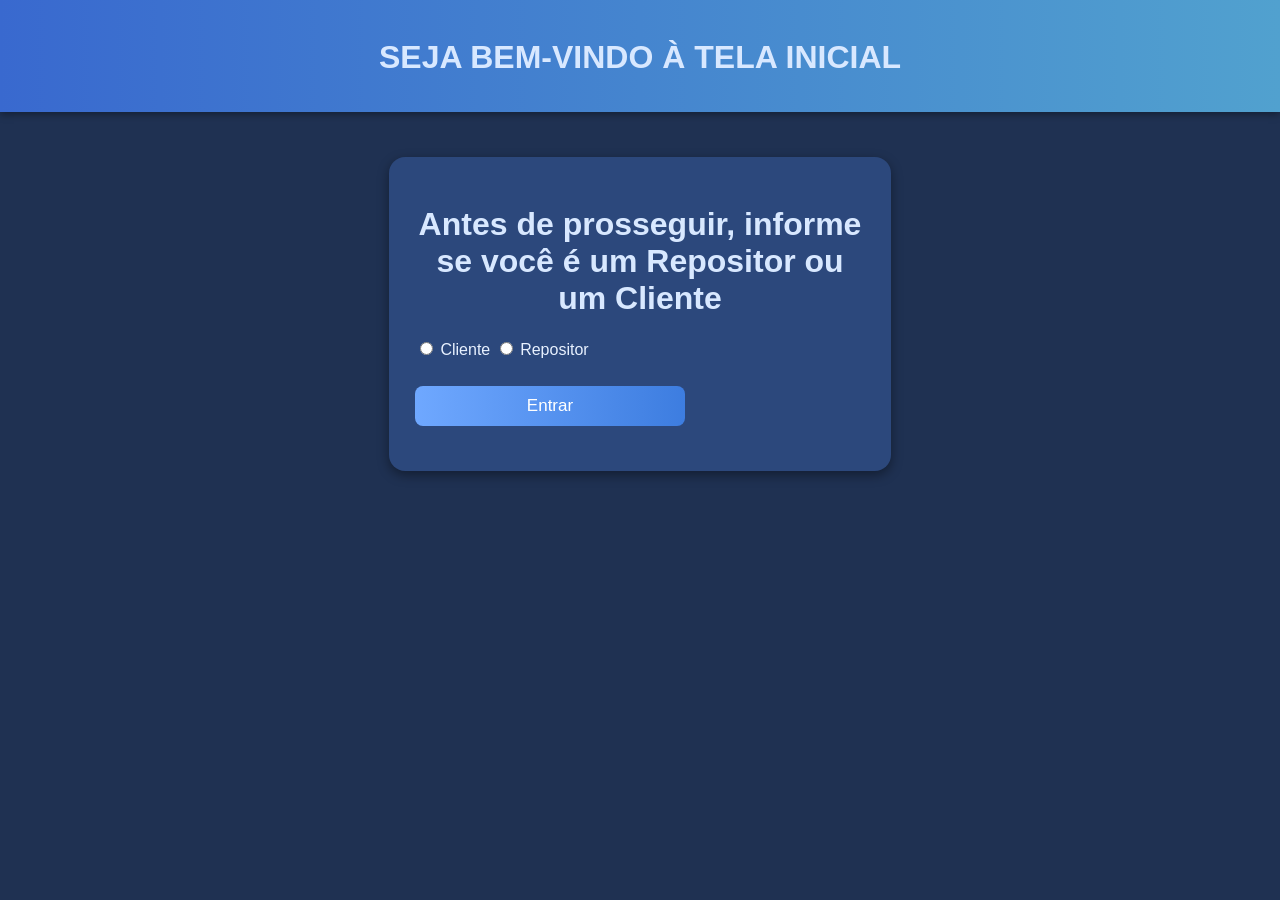
<file: index.html>
<!DOCTYPE html>
<html lang="pt-BR">
<head>
    <meta charset="UTF-8">
    <title>Tela inicial</title>
    <meta name="viewport" content="width=device-width, initial-scale=1.0">
    <link rel="stylesheet" href="style.css">
</head>
<body>

    <footer id="footer">
        <h1>SEJA BEM-VINDO À TELA INICIAL</h1>
    </footer>

    <div class="form">
        <form>
            <h1 id="h1mn">Antes de prosseguir, informe se você é um Repositor ou um Cliente</h1>

            <label>
                <input type="radio" id="cliente" name="tipo" value="a">
                Cliente
            </label>

            <label>
                <input type="radio" id="repositor" name="tipo" value="b">
                Repositor
            </label>

            <br><br>

            <input type="button" onclick="slam()" value="Entrar">

            <br><br>
        </form>
    </div>

    <script>
        function slam() {
            let value = document.querySelector('input[name="tipo"]:checked');

            if (!value) {
                alert("O campo não pode ficar vazio");
                return;
            }

            if (value.value === "a") {
                window.location.href = "usuario.html";
            } else {
                window.location.href = "repositor.html";
            }
        }
    </script>

</body>
</html>
</file>
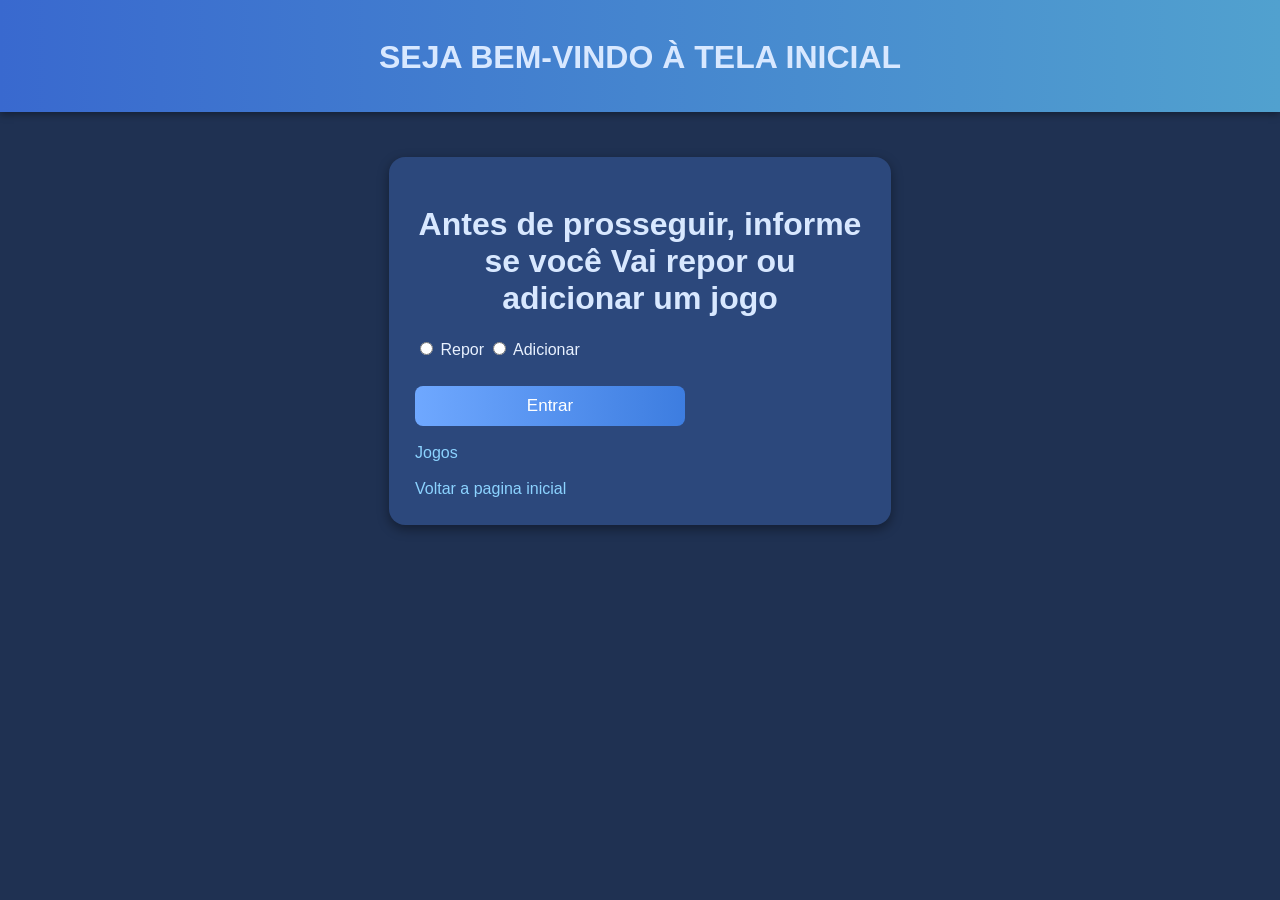
<file: repositor.html>
<!DOCTYPE html>
<html lang="pt-BR">
<head>
    <meta charset="UTF-8">
    <title>Tela inicial</title>
    <meta name="viewport" content="width=device-width, initial-scale=1.0">
    <link rel="stylesheet" href="style.css">
</head>
<body>

    <footer id="footer">
        <h1>SEJA BEM-VINDO À TELA INICIAL</h1>
    </footer>

    <div class="form">
        <form onsubmit="return false;">
            <h1 id="h1mn">Antes de prosseguir, informe se você Vai repor ou adicionar um jogo</h1>

            <label>
                <input type="radio" id="repor" name="tipo" value="a">
                Repor
            </label>

            <label>
                <input type="radio" id="adicionar" name="tipo" value="b">
                Adicionar
            </label>

            <br><br>

            <input type="button" onclick="slam()" value="Entrar">

            <br><br>
            <a href="jogos2.php">Jogos</a>
            <br><br>
            <a href="index.html">Voltar a pagina inicial</a>
        </form>
    </div>

    <script>
        function slam() {
            let value = document.querySelector('input[name="tipo"]:checked');

            if (!value) {
                alert("O campo não pode ficar vazio");
                return;
            }

            if (value.value === "a") {
                window.location.href = "repositor1.html";
            } else {
                window.location.href = "repositor2.html";
            }
        }
    </script>

</body>
</html>
</file>
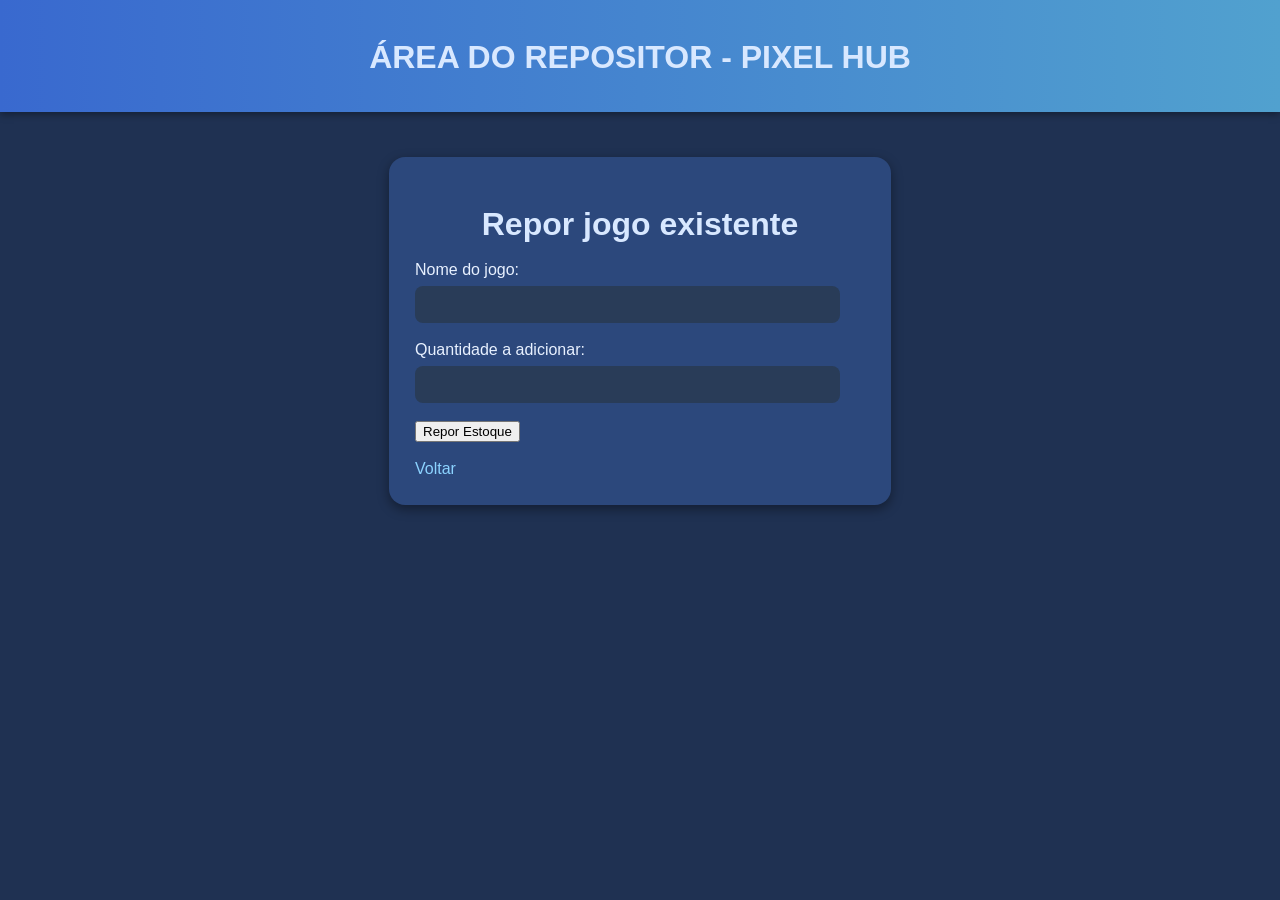
<file: repositor1.html>
<!DOCTYPE html>
<html lang="pt-BR">
<head>
    <meta charset="UTF-8">
    <title>Repositor</title>
    <link rel="stylesheet" href="style.css">
</head>
<body>

<footer id="footer">
    <h1>ÁREA DO REPOSITOR - PIXEL HUB</h1>
</footer>

<div class="form">
    <form action="repor.php" method="POST">

        <h1>Repor jogo existente</h1>

        <label>Nome do jogo:</label>
        <input type="text" name="jg" required>

        <br><br>

        <label>Quantidade a adicionar:</label>
        <input type="number" name="qtd" required>

        <br><br>

        <input type="submit" value="Repor Estoque">
        <br><br>
        <a href="repositor.html">Voltar</a>
    </form>
</div>

</body>
</html>
</file>
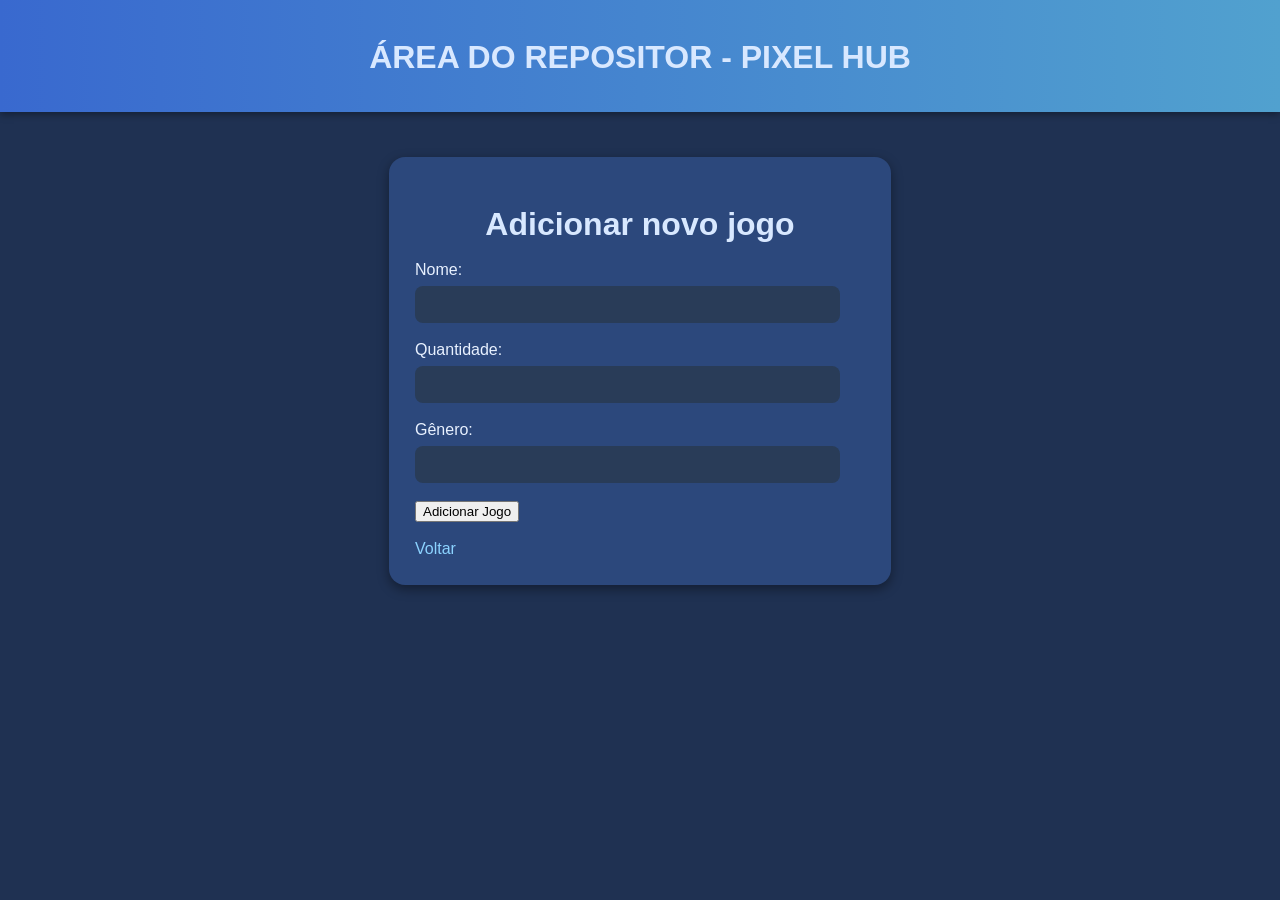
<file: repositor2.html>
<!DOCTYPE html>
<html lang="pt-BR">
<head>
    <meta charset="UTF-8">
    <title>Repositor</title>
    <link rel="stylesheet" href="style.css">
</head>
<body>

<footer id="footer">
    <h1>ÁREA DO REPOSITOR - PIXEL HUB</h1>
</footer>

<div class="form">
    <form action="add.php" method="POST">
        <h1>Adicionar novo jogo</h1>
        <label>Nome:</label>
        <input type="text" name="newgame" required>
        <br><br>
        <label>Quantidade:</label>
        <input type="number" name="qtdnew" required>
        <br><br>
        <label>Gênero:</label>
        <input type="text" name="generonew" required>
        <br><br>
        <input type="submit" value="Adicionar Jogo">
        <br><br>
        <a href="repositor.html">Voltar</a>
    </form>
</div>

</body>
</html>
</file>
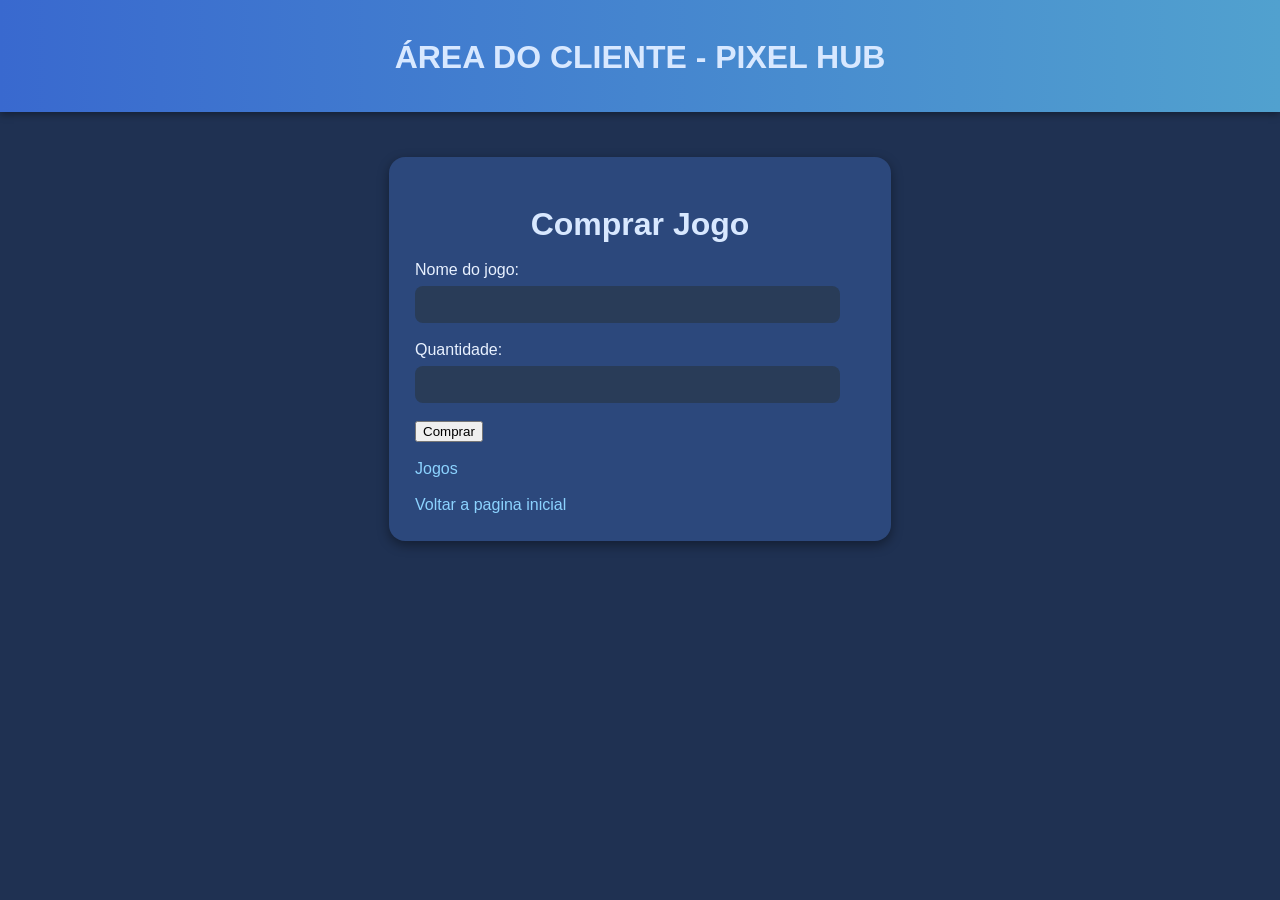
<file: usuario.html>
<!DOCTYPE html>
<html lang="pt-BR">
<head>
    <meta charset="UTF-8">
    <title>Cliente</title>
    <link rel="stylesheet" href="style.css">
</head>
<body>

<footer id="footer">
    <h1>ÁREA DO CLIENTE - PIXEL HUB</h1>
</footer>

<div class="form">
    <form action="comprar.php" method="POST">

        <h1>Comprar Jogo</h1>

        <label>Nome do jogo:</label>
        <input type="text" name="jg" required>

        <br><br>

        <label>Quantidade:</label>
        <input type="number" name="qtd" required>

        <br><br>

        <input type="submit" value="Comprar">

        <br><br>
        <a href="jogos.php">Jogos </a>
        <br><br>
        <a href="index.html">Voltar a pagina inicial</a>

    </form>
</div>

</body>
</html>
</file>
<file: style.css>
body {
    background-color: #1f3152;
    font-family: "Segoe UI", Arial, sans-serif;
    margin: 0;
    padding: 0;
    display: flex;
    flex-direction: column;
    align-items: center;
    color: #e8f1ff;
}
#footer {
    background: linear-gradient(90deg, rgb(57, 105, 207), rgb(81, 161, 207));
    text-align: center;
    padding: 2vh 0;
    width: 100%;
    color: white;
    box-shadow: 0 2px 8px rgba(0,0,0,0.4);
}

.form {
    background: rgb(44, 72, 124);
    width: 90%;
    max-width: 450px;
    margin: 5vh auto;
    padding: 3vh 2vw;
    border-radius: 1.8vh;
    box-shadow: 0 4px 12px rgba(0,0,0,0.4);
    animation: fadeIn 0.6s ease-in-out;
}

@keyframes fadeIn {
    from { opacity: 0; transform: translateY(15px); }
    to { opacity: 1; transform: translateY(0); }
}

h1, h2 {
    color: #d8e8ff;
    text-align: center;
    margin-bottom: 2vh;
    font-weight: 600;
}

/* ======= Inputs ======= */
input[type="text"],
input[type="number"],
input[type="radio"] {
    margin-top: 0.8vh;
}

input[type="text"],
input[type="number"] {
    width: 90%;
    padding: 10px;
    border-radius: 8px;
    border: none;
    outline: none;
    background: rgb(41, 60, 88);
    color: #e8f1ff;
    font-size: 15px;
    transition: 0.2s;
}

input[type="text"]:focus,
input[type="number"]:focus {
    background: rgb(51, 80, 120);
    box-shadow: 0 0 8px #8abaff;
}

input::placeholder {
    color: rgb(168, 216, 255);
}

input[type="button"] {
    width: 60%;
    padding: 10px;
    margin-top: 1vh;
    border: none;
    border-radius: 8px;
    background: linear-gradient(90deg, #6fa8ff, #3d7de0);
    color: white;
    font-size: 17px;
    cursor: pointer;
    transition: 0.25s;
}

input[type="button"]:hover {
    transform: scale(1.05);
    background: linear-gradient(90deg, #80b4ff, #4b8af0);
}

a {
    color: #8cd3ff;
    text-decoration: none;
    transition: 0.3s;
}

a:hover {
    color: white;
}

hr {
    border: 2px solid #8abaff;
    width: 80%;
    margin: 3vh auto;
    border-radius: 5px;
}
</file>
